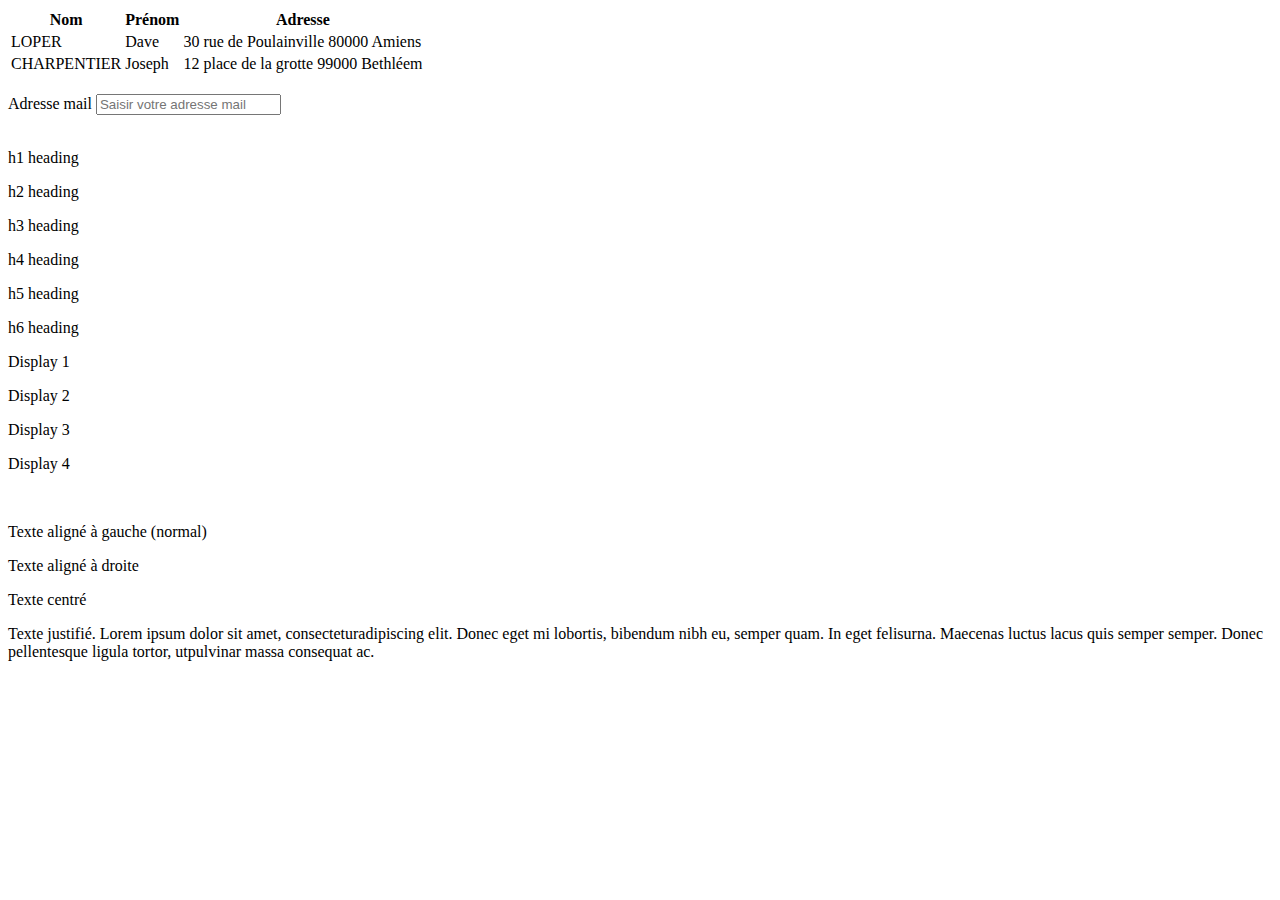
<file: HTML/ms_exo.html>
<!DOCTYPE html>
<html lang="fr">
<head>
    <meta charset="UTF-8">
    <meta http-equiv="X-UA-Compatible" content="IE=edge">
    <meta name="viewport" content="width=device-width, initial-scale=1.0">
    <link href="https://cdn.jsdelivr.net/npm/bootstrap@5.2.3/dist/css/bootstrap.min.css" rel="stylesheet" integrity="sha384-rbsA2VBKQhggwzxH7pPCaAqO46MgnOM80zW1RWuH61DGLwZJEdK2Kadq2F9CUG65" crossorigin="anonymous">
    <title>exo test</title>
</head>
<body>
    <div class="table-responsive">
        <table class="table table-striped table-hover table-bordered">
        <thead>
        <tr>
            <th>Nom</th>
            <th>Prénom</th>
            <th>Adresse</th>
        </tr>   
        </thead>
        <tbody>         
        <tr>
            <td>LOPER</td>
            <td>Dave</td>
            <td>30 rue de Poulainville 80000 Amiens</td>
        </tr>
        <tr>
            <td>CHARPENTIER</td>
            <td>Joseph</td>
            <td>12 place de la grotte 99000 Bethléem</td>
        </tr>
        </tbody>        
        </table>
    </div>
    <br>
    <form>
        <div class="container form-group">
            <div class="row col-2">
                <label for="courriel" class="">Adresse mail</label>
                <input type="email" class=" form-control" name="mail_address" id="courriel" placeholder="Saisir votre adresse mail">     
            </div>
        </div>
    </form>
    <br>
    <p class="h1">h1 heading</p>
    <p class="h2">h2 heading</p>
    <p class="h3">h3 heading</p>
    <p class="h4">h4 heading</p>
    <p class="h5">h5 heading</p>
    <p class="h6">h6 heading</p>
    <p class="display-1">Display 1</p>
    <p class="display-2">Display 2</p>
    <p class="display-3">Display 3</p>
    <p class="display-4">Display 4</p>
    <br>
    <div class="row">
        <div class="col-12">
           <p class="text-left">Texte aligné à gauche (normal)</p>
           <p class="text-right">Texte aligné à droite</p>         
           <p class="text-center">Texte centré</p>           
           <p class="text-justify">Texte justifié. Lorem ipsum dolor sit amet, consecteturadipiscing elit. Donec eget mi lobortis, bibendum nibh eu, semper quam. In eget felisurna. Maecenas luctus lacus quis semper semper. Donec pellentesque ligula tortor, utpulvinar massa consequat ac.</p>        
        </div>
    </div>
</body>
</html>
</file>
